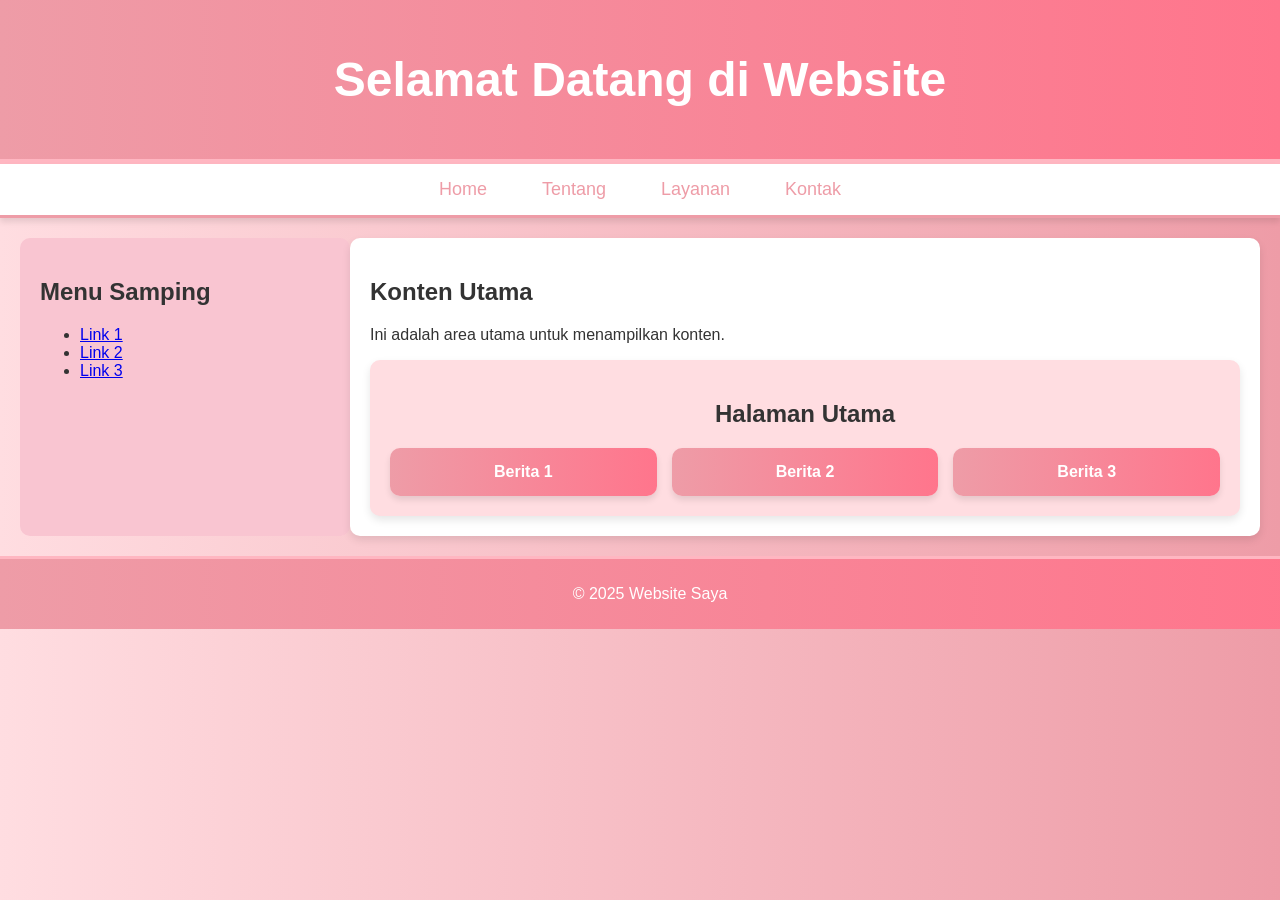
<file: index.html>
<!DOCTYPE html>
<html lang="id">
<head>
    <meta charset="UTF-8">
    <meta name="viewport" content="width=device-width, initial-scale=1.0">
    <title>Website Modern</title>
    <link rel="stylesheet" href="style.css">
</head>
<body>
    <header>
        <h1>Selamat Datang di Website</h1>
    </header>
    
    <nav>
        <ul>
            <li><a href="#">Home</a></li>
            <li><a href="#">Tentang</a></li>
            <li><a href="#">Layanan</a></li>
            <li><a href="kontak.html">Kontak</a></li>
        </ul>
    </nav>

    <div class="container">
        <aside class="sidebar">
            <h2>Menu Samping</h2>
            <ul>
                <li><a href="#">Link 1</a></li>
                <li><a href="#">Link 2</a></li>
                <li><a href="#">Link 3</a></li>
            </ul>
        </aside>
        
        <main class="content">
            <h2>Konten Utama</h2>
            <p>Ini adalah area utama untuk menampilkan konten.</p>
            
            <div class="main-section">
                <h2>Halaman Utama</h2>
                <div class="news-grid">
                    <div class="news-item">Berita 1</div>
                    <div class="news-item">Berita 2</div>
                    <div class="news-item">Berita 3</div>
                </div>
            </div>
        </main>
    </div>

    <footer>
        <p>&copy; 2025 Website Saya</p>
    </footer>
</body>
</html>
</file>
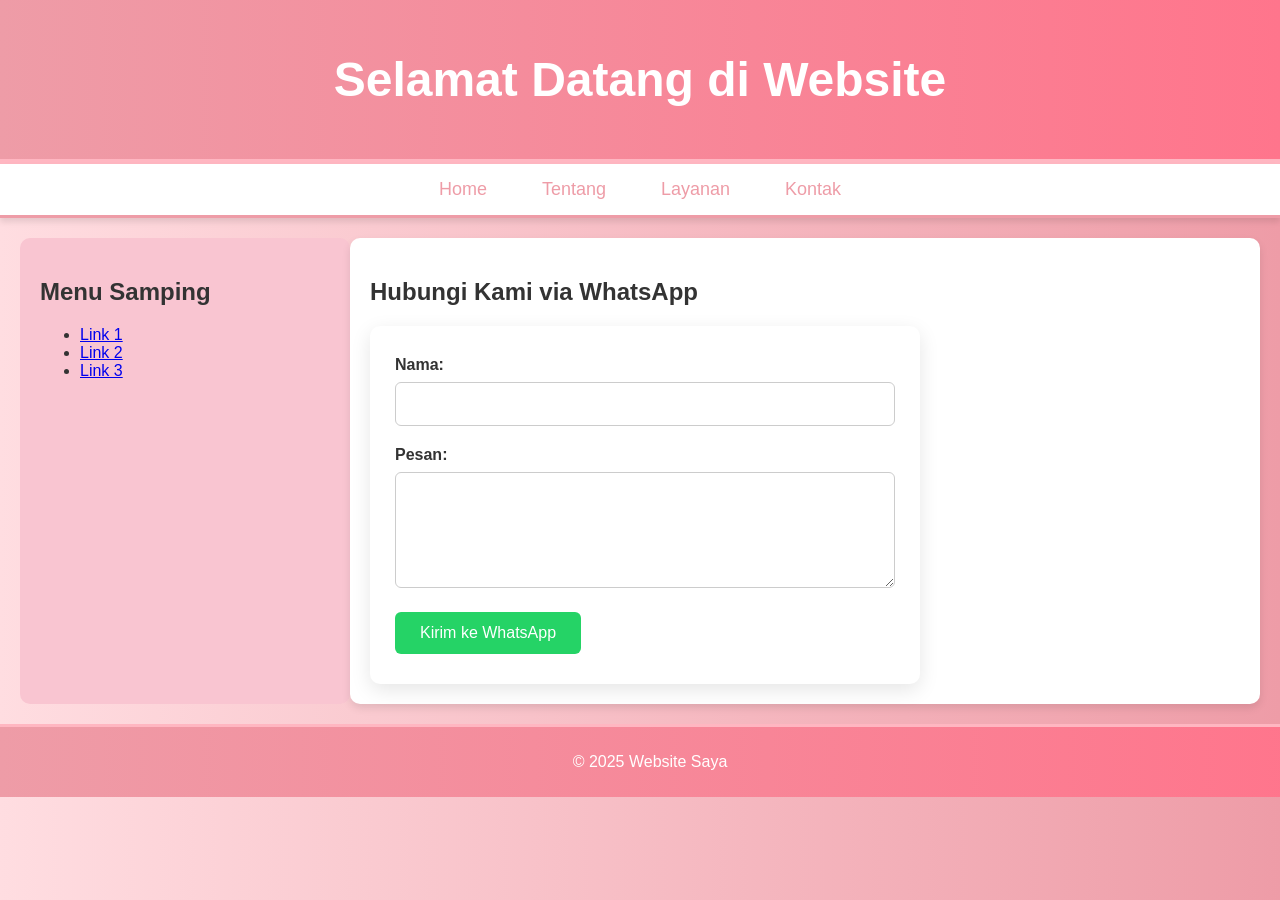
<file: kontak.html>
<!DOCTYPE html>
<html lang="id">
<head>
    <meta charset="UTF-8">
    <meta name="viewport" content="width=device-width, initial-scale=1.0">
    <title>Halaman Web dengan CSS</title>
    <link rel="stylesheet" href="style.css">
</head>
<body>
    <header>
        <h1>Selamat Datang di Website</h1>
    </header>
    
    <nav>
    <ul>
        <li><a href="index.html">Home</a></li>
        <li><a href="#">Tentang</a></li>
        <li><a href="#">Layanan</a></li>
        <li><a href="#">Kontak</a></li>
    </ul>
</nav>

<div class="container">
    <aside class="sidebar">
        <h2>Menu Samping</h2>
        <ul>
            <li><a href="#">Link 1</a></li>
            <li><a href="#">Link 2</a></li>
            <li><a href="#">Link 3</a></li>
        </ul>
    </aside>
    <main class="content">
     <h2>Hubungi Kami via WhatsApp</h2>
     <form id="formWA">
        <label for="nama">Nama:</label>
        <input type="text" id="nama" name="nama" required>
        <label for="pesan">Pesan:</label>
        <textarea id="pesan" name="pesan" rows="5" required></textarea>
        <button type="submit">Kirim ke WhatsApp</button>
    </form>
    </main>
</div>
<footer>
    <p>&copy; 2025 Website Saya</p>
</footer>
  <script>
    document.getElementById("formWA").addEventListener("submit", function(event) {
      event.preventDefault();

      // Ambil nilai input
      var nama = document.getElementById("nama").value;
      var pesan = document.getElementById("pesan").value;

      // Nomor WhatsApp tujuan (gunakan format internasional, tanpa + atau 0 di depan)
      var noWA = "6287796400973"; // ganti dengan nomor kamu sendiri

      // Gabungkan pesan
      var teks = `Halo, saya ${nama}.%0A${pesan}`;

      // Buka link WhatsApp
      window.open(`https://wa.me/${6287796400973}?text=${teks}`, "_blank");
    });
  </script>

  
</body>
</html>
</file>
<file: style.css>
body {
    font-family: 'Poppins', sans-serif;
    margin: 0;
    padding: 0;
    background: linear-gradient(to right, #ffdde1, #ee9ca7);
    color: #333;
}

header {
    background: linear-gradient(to right, #ee9ca7, #ff758c);
    color: white;
    padding: 20px;
    text-align: center;
    font-size: 24px;
    border-bottom: 5px solid #ffb6c1;
}

nav {
    background: white;
    padding: 15px;
    text-align: center;
    border-bottom: 3px solid #ee9ca7;
    box-shadow: 0px 4px 6px rgba(0, 0, 0, 0.1);
}

nav ul {
    list-style: none;
    padding: 0;
    margin: 0;
    display: flex;
    justify-content: center;
    gap: 25px;
}

nav ul li a {
    color: #ee9ca7;
    text-decoration: none;
    font-size: 18px;
    padding: 10px 15px;
    border-radius: 5px;
    transition: all 0.3s ease-in-out;
}

nav ul li a:hover {
    background: linear-gradient(to right, #ff758c, #ee9ca7);
    color: white;
}

.container {
    display: flex;
    margin: 20px;
}

.sidebar {
    width: 25%;
    background: #f9c5d1;
    padding: 20px;
    border-radius: 10px;
}

.content {
    width: 75%;
    background: white;
    padding: 20px;
    box-shadow: 0px 4px 8px rgba(0, 0, 0, 0.1);
    border-radius: 10px;
}

.main-section {
    text-align: center;
    background: #ffdde1;
    padding: 20px;
    border-radius: 10px;
    box-shadow: 0px 4px 8px rgba(0, 0, 0, 0.1);
}

.news-grid {
    display: flex;
    gap: 15px;
    justify-content: center;
    margin-top: 15px;
}

.news-item {
    background: linear-gradient(to right, #ee9ca7, #ff758c);
    color: white;
    padding: 15px;
    border-radius: 10px;
    width: 30%;
    text-align: center;
    font-weight: bold;
    box-shadow: 0px 4px 6px rgba(0, 0, 0, 0.1);
    transition: transform 0.3s ease-in-out;
}

.news-item:hover {
    transform: scale(1.05);
}

footer {
    background: linear-gradient(to right, #ee9ca7, #ff758c);
    color: white;
    text-align: center;
    padding: 10px;
    position: relative;
    bottom: 0;
    width: 100%;
    border-top: 3px solid #ffb6c1;
}

#formWA {
    background-color: #fff;
    padding: 30px 25px;
    border-radius: 10px;
    box-shadow: 0 6px 20px rgba(0, 0, 0, 0.1);
    width: 100%;
    max-width: 500px;
  }
  
  #formWA label {
    display: block;
    margin-bottom: 8px;
    font-weight: bold;
    color: #333;
  }
  
  #formWA input,
  #formWA textarea {
    width: 100%;
    padding: 12px;
    border: 1px solid #ccc;
    border-radius: 6px;
    margin-bottom: 20px;
    box-sizing: border-box;
    font-size: 16px;
  }
  
  #formWA input:focus,
  #formWA textarea:focus {
    border-color: #25D366;
    outline: none;
    box-shadow: 0 0 4px rgba(37, 211, 102, 0.3);
  }
  
  #formWA button {
    background-color: #25D366;
    color: white;
    border: none;
    padding: 12px 25px;
    border-radius: 6px;
    font-size: 16px;
    cursor: pointer;
    transition: background-color 0.3s ease;
  }
  
  #formWA button:hover {
    background-color: #1ebe5d;
  }


  /* Style umum untuk home dan contact */
.home,
.contact {
  background-color: #f0f0f0; /* Warna background sama */
  padding: 50px 20px;
  text-align: center;
  font-family: 'Arial', sans-serif;
}

/* Judul utama */
.home h1,
.contact h1 {
  font-size: 36px;
  margin-bottom: 20px;
  color: #333;
}

/* Paragraf */
.home p,
.contact p {
  font-size: 18px;
  margin-bottom: 30px;
  color: #555;
}

/* Form di contact */
.contact form {
  display: flex;
  flex-direction: column;
  align-items: center;
}

.contact input,
.contact textarea {
  width: 100%;
  max-width: 400px;
  padding: 10px;
  margin-bottom: 15px;
  border: 1px solid #ccc;
  border-radius: 5px;
}

.contact button {
  background-color: #333;
  color: white;
  padding: 10px 30px;
  border: none;
  border-radius: 5px;
  cursor: pointer;
}

.contact button:hover {
  background-color: #555;
}
</file>
